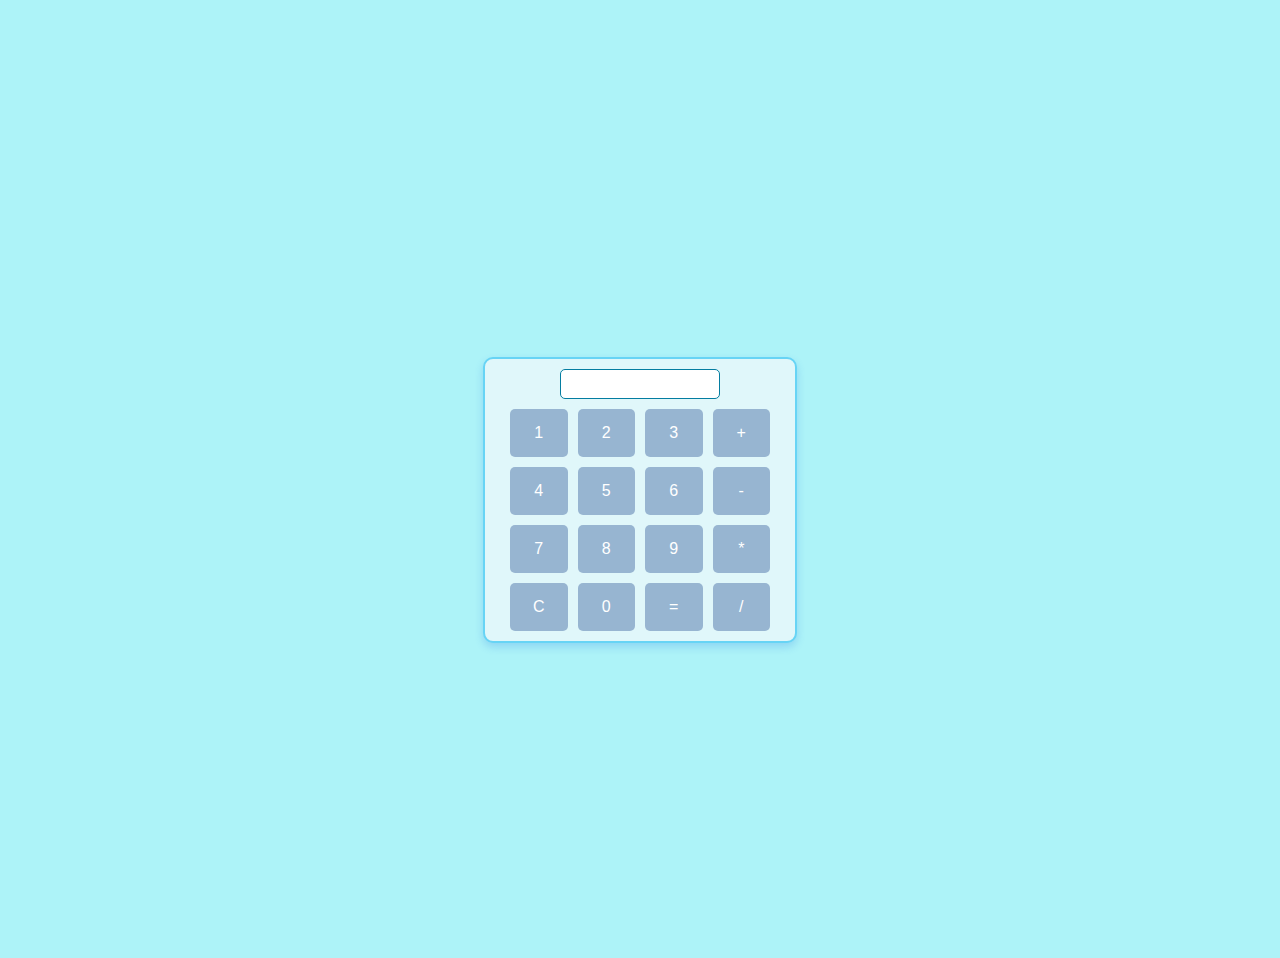
<file: index.html>
<!DOCTYPE html>
<html lang="en">
<head>
    <meta charset="UTF-8">
    <title>Calculator</title>
    <link rel="stylesheet" href="style.css">
</head>
<body>
    <div class="calculator">
        <input type="text" id="display" disabled>
        <div class="buttons">
            <button onclick="add('1')">1</button>
            <button onclick="add('2')">2</button>
            <button onclick="add('3')">3</button>
            <button onclick="add('+')">+</button>

            <button onclick="add('4')">4</button>
            <button onclick="add('5')">5</button>
            <button onclick="add('6')">6</button>
            <button onclick="add('-')">-</button>

            <button onclick="add('7')">7</button>
            <button onclick="add('8')">8</button>
            <button onclick="add('9')">9</button>
            <button onclick="add('*')">*</button>

            <button onclick="clearDisplay()">C</button>
            <button onclick="add('0')">0</button>
            <button onclick="calculate()">=</button>
            <button onclick="add('/')">/</button>

        </div>
    </div>
    <script src="script.js"></script>
</body>
</html>
</file>
<file: style.css>
body {
    font-family: 'Segoe UI', Tahoma, Geneva, Verdana, sans-serif;
    background-color:#adf3f8;
    display: flex;
    justify-content: center;
    align-items: center;
    height: 100vh;
    margin-top: 50px;
    flex-direction: column;
}

.title {
    text-align: center;
    color: #047da1;
    margin-bottom: 60px;
    font-size: 60px;
    animation: pulse 2.5s infinite;
}

@keyframes pulse {
    0% {
        transform: scale(1);
    }
    50% {
        transform: scale(1.05);
    }
    100% {
        transform: scale(1);
    }
}

.calculator {
    background-color: #e0f7fa;
    border: 2px solid #67d4f5;
    padding: 10px 25px;
    border-radius: 10px;
    box-shadow: 0 4px 8px rgba(8, 95, 224, 0.2);
    text-align: center;
    width: 260px;
}

#display {
    width: 160px;
    height: 30px;
    margin-bottom: 10px;
    font-size: 18px;
    text-align: right;
    padding: 5px 10px;
    border: 1px solid #047da1;
    border-radius: 5px;
    background-color: #ffffff;
    box-sizing: border-box;
}

.buttons {
    display: grid;
    grid-template-columns: repeat(4, 1fr);
    gap: 10px;
}

button {
    padding: 15px;
    font-size: 16px;
    border: none;
    border-radius: 5px;
    background-color: #97b5d1;
    color: white;
    cursor: pointer;
    transition: background-color 0.3s ease;
}
</file>
